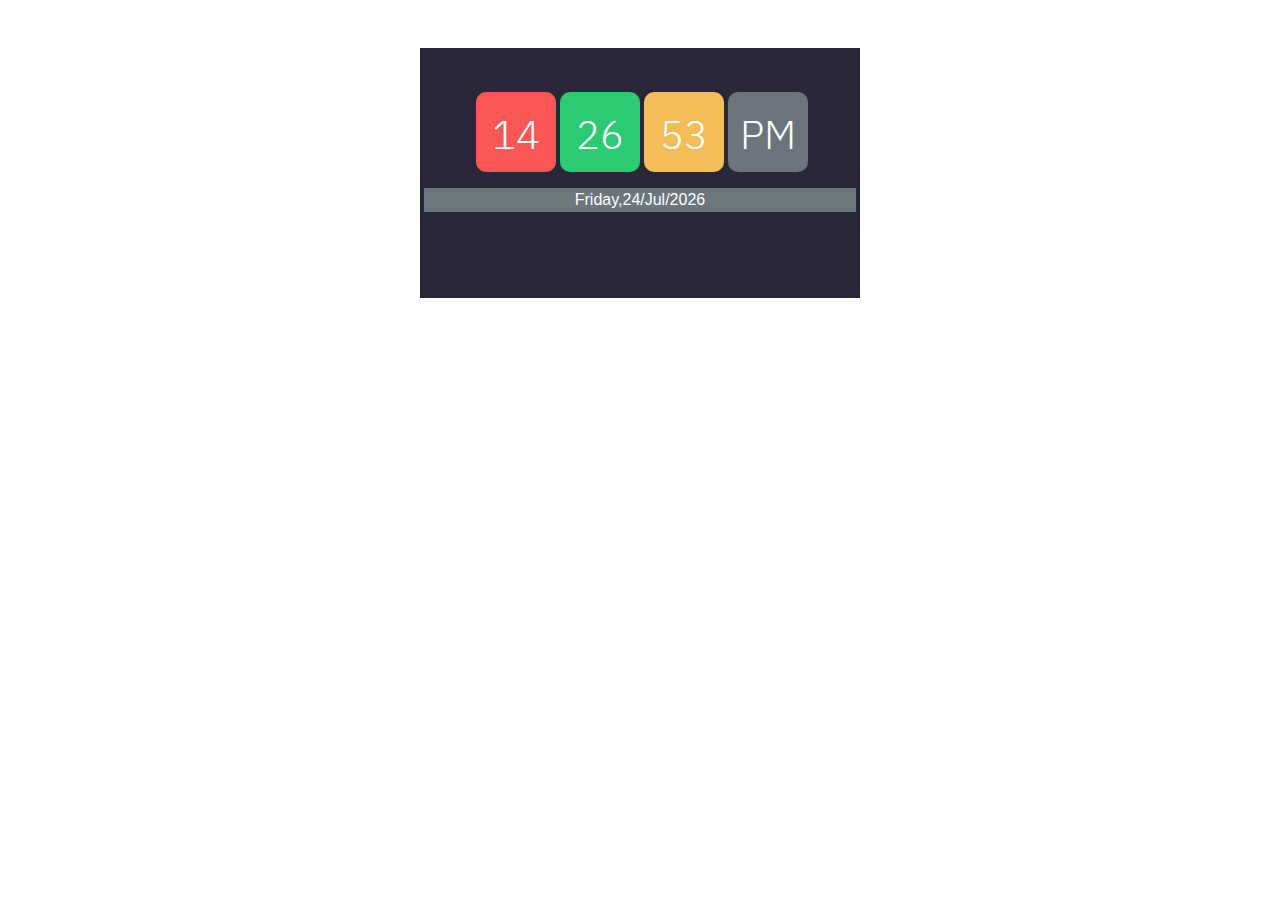
<file: clock/index.html>
<!DOCTYPE html>
<html lang="en">
<head>
    <meta charset="UTF-8">
    <meta http-equiv="X-UA-Compatible" content="IE=edge">
    <meta name="viewport" content="width=device-width, initial-scale=1.0">
    <title>Digital clock</title>
    <link rel="shortcut icon" href="assets/images/favicon-32x32.png" type="image/x-icon">
    <link rel="stylesheet" href="assets/css/bootstrap.min.css">
    <link rel="stylesheet" href="assets/css/custom.css">
</head>
<body>
    <!-- digital clock -->
    <div class="container mt-5 justify-content-center align-items-center digital_container">
        <div class="d-flex justify-content-center display_time">
            <p id="hours" class="text-center ml-1 align-self-center hour">  </p>
            <p id="minutes" class="text-center ml-1 align-self-center minute"></p>
            <p id="seconds" class="text-center ml-1 align-self-center seconds"></p>
            <p id="am_pm" class="bg-secondary text-center ml-1"></p>
        </div>
        <div class="display_day">
            <p id="day" class="text-center text-white day"></p>    
        </div>
    </div>
    <script src="assets/js/jquery.slim.min.js"></script>
    <script src="assets/js/bootstrap.bundle.min.js"></script>
    <script src="assets/js/custom.js"></script>
</body>
</html>
</file>
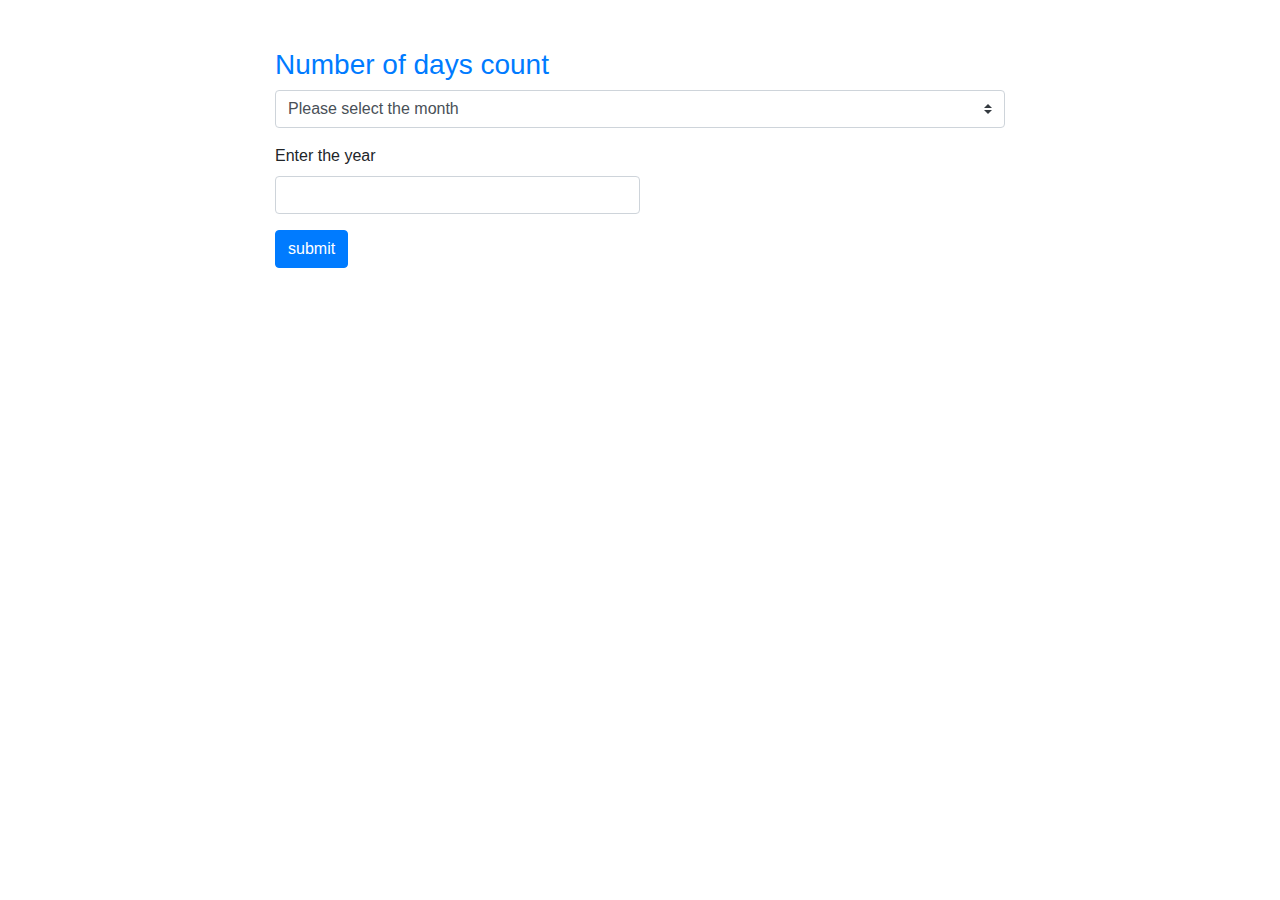
<file: count_days/index.html>
<!DOCTYPE html>
<html lang="en">
<head>
    <meta charset="UTF-8">
    <meta http-equiv="X-UA-Compatible" content="IE=edge">
    <meta name="viewport" content="width=device-width, initial-scale=1.0">
    <title>Days Count</title>
    <link rel="stylesheet" href="assets/css/bootstrap.min.css">
    <link rel="stylesheet" href="assets/css/custom.css">
</head>
<body>
    
    <div class="container mt-5">
        <div class="row justify-content-center align-items-center">
            <div class="col-md-8">
                <h3 class="text-primary">Number of days count</h3>
                    <div class="form-group">
                        <select class="custom-select">
                            <option selected>Please select the month </option>
                            <option value="january">January</option>
                            <option value="february">February</option>
                            <option value="march">March</option>
                            <option value="april">April</option>
                            <option value="may">May</option>
                            <option value="june">June</option>
                            <option value="july">July</option>
                            <option value="august">August</option>
                            <option value="september">September</option>
                            <option value="october">October</option>
                            <option value="november">November</option>
                            <option value="december">December</option>
                        </select>
                    </div>    
                    <div class="form-group">
                        <label for="inputYear">Enter the year</label>
                        <input type="text" id="userInput" name="inputYear" onkeyup="isCharacter()" class="form-control w-50" maxlength="4" />
                    </div>
                    <button onclick="displayDays()" class="btn btn-primary mb-2" type="submit" id="submitButton">submit</button>
                    <p id="message" class="text-success"></p>
                </div>
        </div>
    </div>
    <script src="assets/js/jquery.slim.min.js"></script>
    <script src="assets/js/bootstrap.bundle.min.js"></script>
    <script src="assets/js/custom.js"></script>
</body>
</html>
</file>
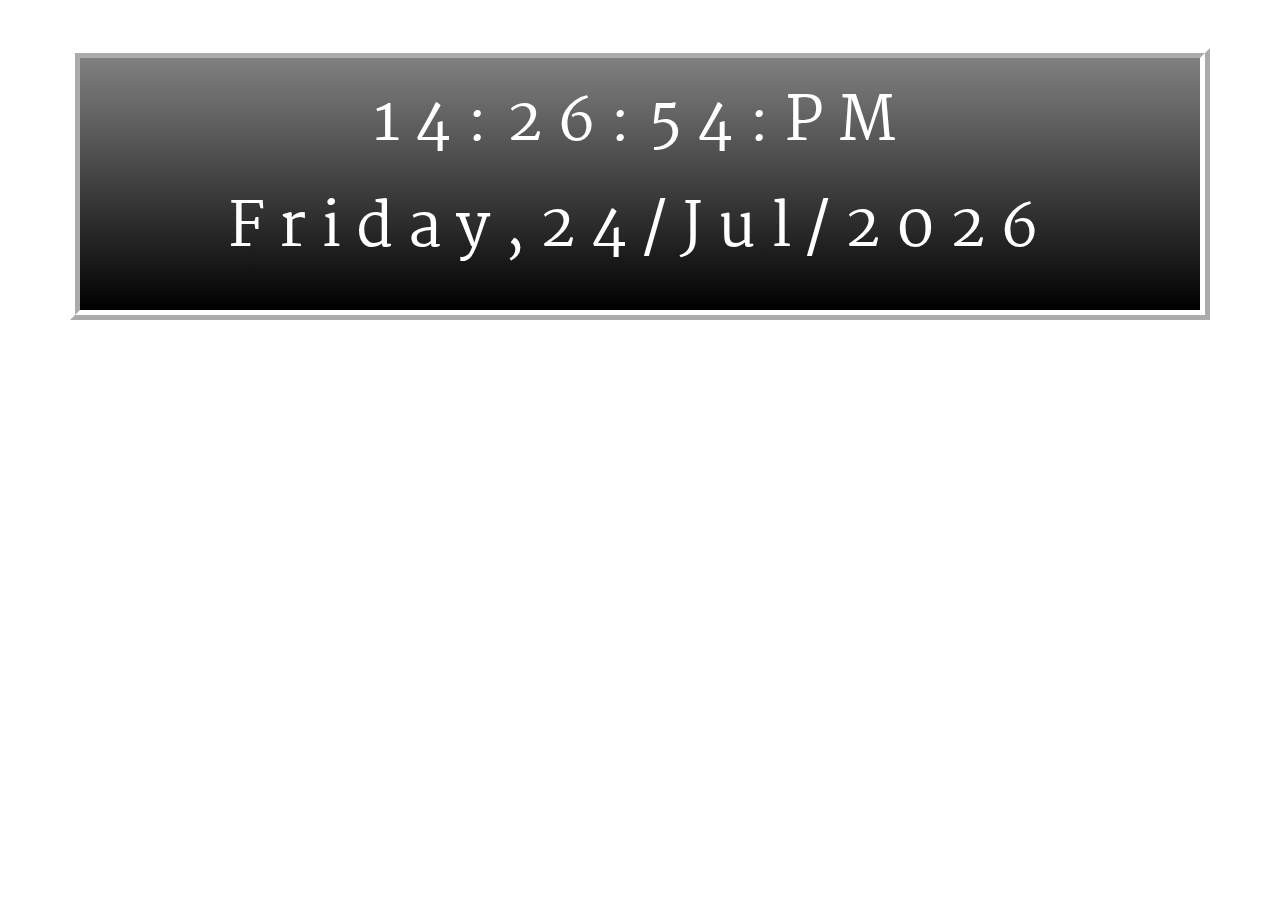
<file: digital_clock/index.html>
<!DOCTYPE html>
<html lang="en">
<head>
    <meta charset="UTF-8">
    <meta http-equiv="X-UA-Compatible" content="IE=edge">
    <meta name="viewport" content="width=device-width, initial-scale=1.0">
    <title>Digital clock</title>
    <link rel="shortcut icon" href="assets/images/favicon-32x32.png" type="image/x-icon">
    <link rel="stylesheet" href="assets/css/bootstrap.min.css">
    <link rel="stylesheet" href="assets/css/custom.css">
</head>
<body>
    <!-- digital clock -->
    <div class="container mt-5 justify-content-center align-items-center digital_container">
        <div class="d-flex justify-content-center align-items-center display_time">
            <p id="hours" class="text-center ml-1 align-self-center">  </p>
            <p id="minutes" class="text-center ml-1 align-self-center"></p>
            <p id="seconds" class="text-center ml-1 align-self-center"></p>
            <p id="am"></p>
            <p id="pm"></p>
        </div>
        <div>
            <p id="day" class="text-center"></p>    
        </div>
        
    </div>
    
    
    <script src="assets/js/jquery.slim.min.js"></script>
    <script src="assets/js/bootstrap.bundle.min.js"></script>
    <script src="assets/js/custom.js"></script>
</body>
</html>
</file>
<file: clock/assets/css/custom.css>
@import url('https://fonts.googleapis.com/css2?family=IBM+Plex+Sans+Thai+Looped:wght@300&display=swap');
.digital_container{
    background-color: rgba(41,40,56,255);
    width: 440px;
    height: 250px;
    padding: 44px 4px;
}
.display_time p{
    color: white;
    width: 80px;
    height: 80px;
    font-size: 40px;
    padding: 15px 12px;
    font-family: 'IBM Plex Sans Thai Looped', sans-serif;
    border-radius: 10px;
    font-weight: 300;
}
.hour{
    background-color: rgba(249,86,88,255);
}
.minute{
    background-color:rgba(45,202,116,255);
}
.seconds{
    background-color:rgba(245,188,88,255) ;
}
.day{
    background-color: rgba(108,118,125,255);
}
</file>
<file: count_days/assets/css/custom.css>
.digital_container{
    width: 200px;
    height: 250px;
    background: black;
    color: white;
    font-size: 60px;
    border: 2px solid white;
}

.error{
    color: red;
    font-size: 20px;
}
.displayMessage{
    color: green;
    font-size: 20px;
}
button[disabled]:active, 
button[disabled]
{
    color: grey !important;
    background-color: #ddd !important;
    background: #ddd !important;
    border: none !important;
}
</file>
<file: digital_clock/assets/css/custom.css>
@import url('https://fonts.googleapis.com/css2?family=Martel:wght@200&display=swap');
.digital_container{
    width: 100%;
    background: linear-gradient(gray,black);
    color: white;
    font-size: 60px;
    border: 10px ridge white;
    letter-spacing: 15px;
    font-family: 'Martel', serif;
    padding: 20px 20px 20px 20px;
}
</file>
